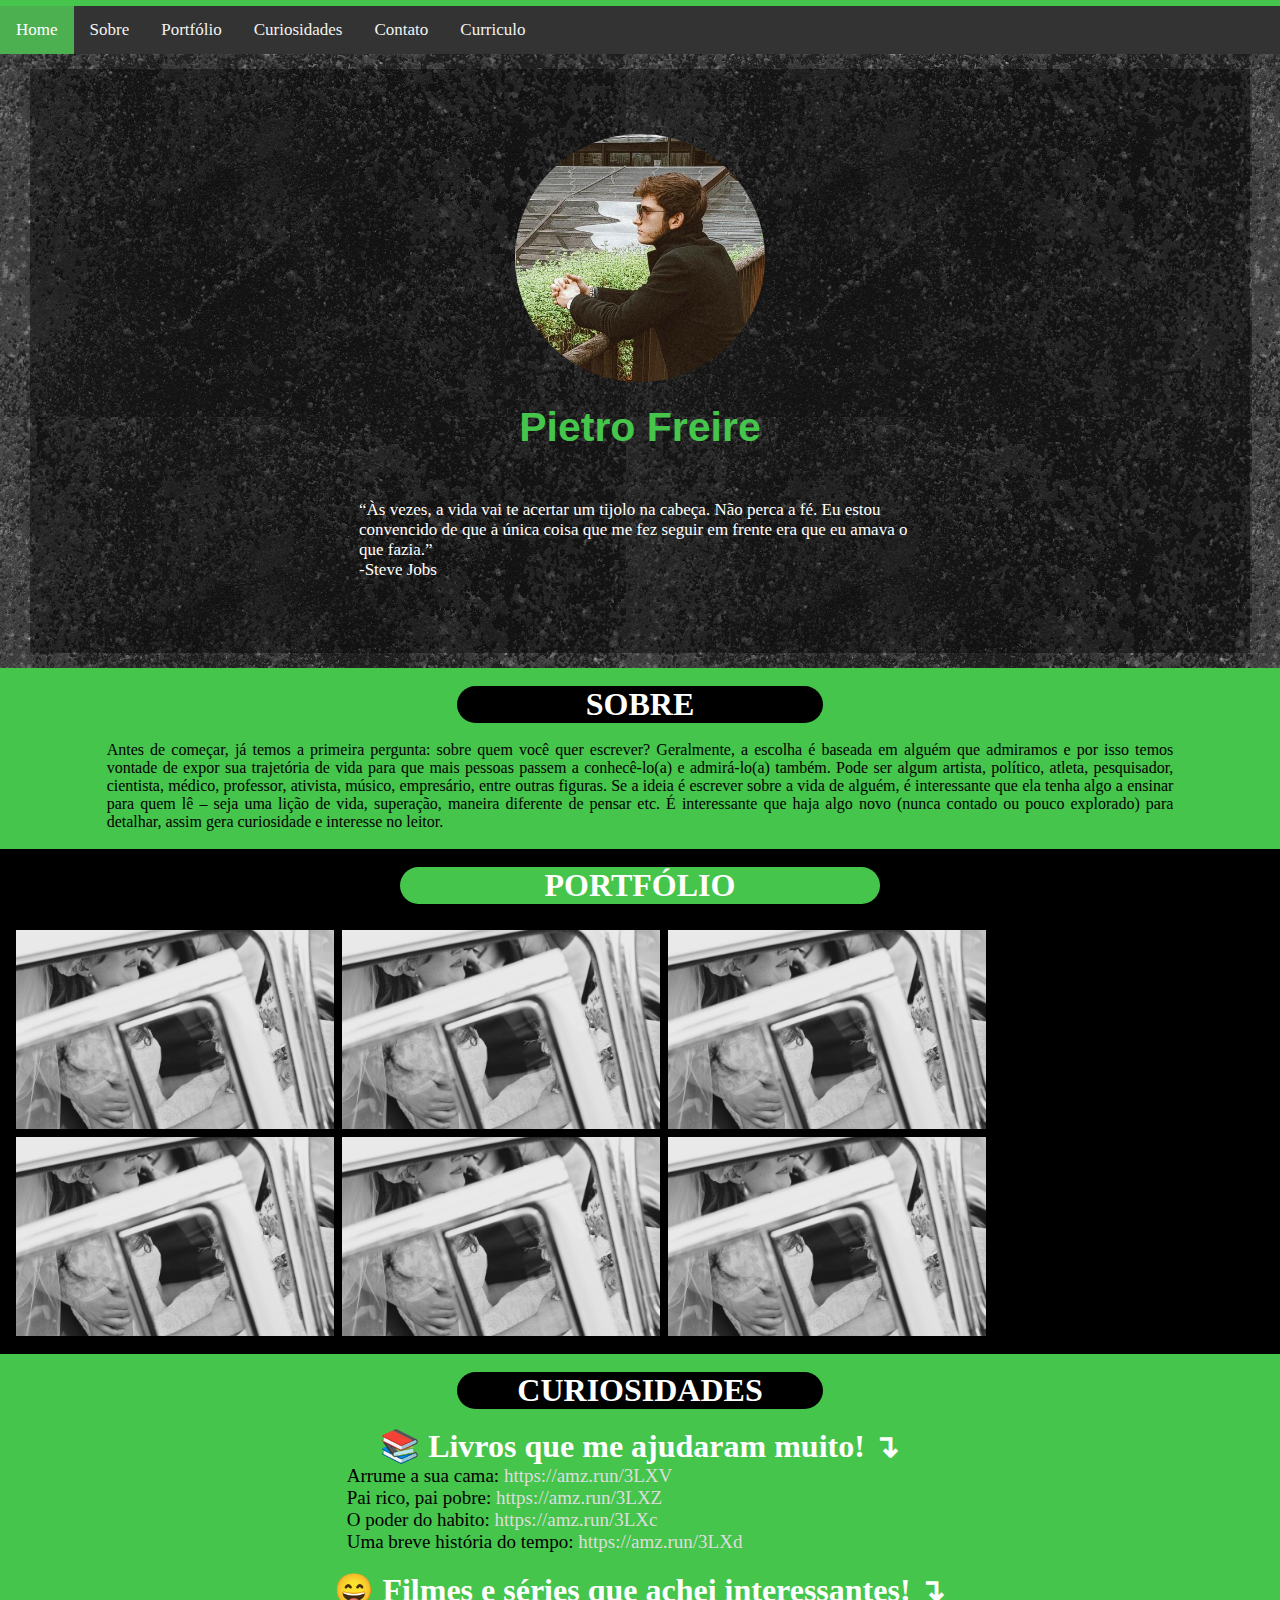
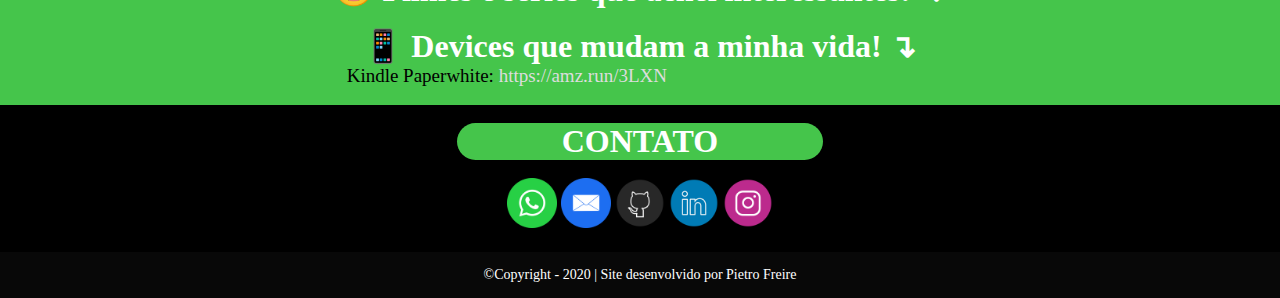
<file: front-end/index.html>
<!DOCTYPE html>
<html>
    <header>
        <meta chartset="utf-8">
        <meta name="viewport" content="width=device-width, initial-scale=1.0">
        
        <meta name="OWNER" content="freiregabriel98@gmail.com">
        <meta name="author" content="Pietro Freire">
        
        <link rel="stylesheet" type="text/css" href="index.css" />
        <link rel="stylesheet" type="text/css" href="menu.css" />
        <link rel="stylesheet" type="text/css" href="images-port.css" />
        <!--<script type="text/javascript" src="menu.js"></script>-->
        <title>Pietro Freire</title>
        <meta name="description" content="Portfólio Pietro Freire">
	    <meta name="keywords" content="desenvolvimento, desenvolvedor, Freelancer, sao paulo, são paulo, sp, web, desenvolvedor web, desenvolvimento web, sites, sistemas, php, mysql, sql, jquery, javascript, java, api facebook, api twitter, html, css, python profissional, freela, android, ios, wordpress, loja virtual, e-commerce, aplicativos, aplicações, software, analista de sistemas, nerd," />
        
        <script>
            
            /* Animação Menu */
            function myFunctionNav() {
                var x = document.getElementById("myTopnav");
                if (x.className === "topnav") {
                    x.className += " responsive";
                } else {
                    x.className = "topnav";
                }
            }
            
            /* Animação Sandwich */
            function myFunctionBars(x) {
                x.classList.toggle("change");
            }
            
            /* Menu Transparente */
                     
        </script>
    </header>
    <body>
        <div id="line-header"></div>
        <div class="topnav" id="myTopnav">
          <a href="#line-header" class="active">Home</a>
          <a href="#section3">Sobre</a>
          <a href="#section4">Portfólio</a>
          <a href="#section5">Curiosidades</a>
          <a href="#section6">Contato</a>
          <a href="docs/Pietro-Freire-CV.pdf"  target="_blank">Curriculo</a>
          <a href="javascript:void(0);" class="icon" onclick="myFunctionNav(); myFunctionBars(this)">
            <div class="container">
              <div class="bar1" id="bar1"></div>
              <div class="bar2"></div>
              <div class="bar3"></div>
            </div>
          </a>
        </div>
        <section id="section1">
            <article>
                <aside><img id="photo-user" src="imgs/user.png"/></aside>
                <br>
                <h4>Pietro Freire</h4>
            </article>
        </section>
        <section id="section2">
            <article>
                <blockquote>“Às vezes, a vida vai te acertar um tijolo na cabeça. Não perca a fé. Eu estou convencido de que a única coisa que me fez seguir em frente era que eu amava o que fazia.”
                <br>
                -Steve Jobs
                </blockquote>
            </article>
        </section>
        <section id="section3">
            <article>
                <br>
                <h1 id="sobre">SOBRE</h1>
                <br>
                <p>Antes de começar, já temos a primeira pergunta: sobre quem você quer escrever? Geralmente, a escolha é baseada em alguém que admiramos e por isso temos vontade de expor sua trajetória de vida para que mais pessoas passem a conhecê-lo(a) e admirá-lo(a) também. Pode ser algum artista, político, atleta, pesquisador, cientista, médico, professor, ativista, músico, empresário, entre outras figuras. Se a ideia é escrever sobre a vida de alguém, é interessante que ela tenha algo a ensinar para quem lê – seja uma lição de vida, superação, maneira diferente de pensar etc. É interessante que haja algo novo (nunca contado ou pouco explorado) para detalhar, assim gera curiosidade e interesse no leitor.</p>
                <br>
            </article>
        </section>
        <section id="section4">
            <article>
                <br>
                <h1 id="port">PORTFÓLIO</h1>
                <br>
            </article>
            <div class="row">
              <div class="column">
                <img src="imgs/wedding.jpg">
                <img src="imgs/wedding.jpg">
              </div>
              <div class="column">
                <img src="imgs/wedding.jpg">
                <img src="imgs/wedding.jpg">
              </div>
              <div class="column">
                <img src="imgs/wedding.jpg">
                <img src="imgs/wedding.jpg">
              </div>
            </div>
            <br>
        </section>
        <section id="section5">
            <article>
                <br>
                <h1 id="curi">CURIOSIDADES</h1>
                <br>
                <h1>📚 Livros que me ajudaram muito! ↴</h1>
                <p> Arrume a sua cama: <a class="link-curi" href="https://amz.run/3LXV"  target="_blank">https://amz.run/3LXV</a></p>
                <p> Pai rico, pai pobre: <a class="link-curi" href="https://amz.run/3LXZ"  target="_blank">https://amz.run/3LXZ</a></p>
                <p> O poder do habito: <a class="link-curi" href="https://amz.run/3LXc"  target="_blank">https://amz.run/3LXc</a></p>
                <p> Uma breve história do tempo: <a class="link-curi" href="https://amz.run/3LXd"  target="_blank">https://amz.run/3LXd</a></p>
                <br>
                <h1>😄 Filmes e séries que achei interessantes! ↴</h1>
                <br>
                <h1>📱 Devices que mudam a minha vida! ↴</h1>
                <p>Kindle Paperwhite: <a class="link-curi" href="https://amz.run/3LXN"  target="_blank">https://amz.run/3LXN</a></p>
                <br>
            </article>
        </section>
        <section id="section6">
            <article>
                <br>
                <h1 id="contato">CONTATO</h1>
                <br>
                <a href="https://api.whatsapp.com/send?phone=5511944416999"><img class="icons" src="imgs/icons/whatsapp.ico"></a>
                <a href="mailto:freiregabriel98@gmail.com"><img class="icons" src="imgs/icons/mail.ico"></a>
                <a href="https://github.com/PFreire98"><img class="icons" src="imgs/icons/github.ico"></a>
                <a href="https://www.linkedin.com/in/pietrofreire/"><img class="icons" src="imgs/icons/linkedin.ico"></a>
                <a href="https://www.instagram.com/freirepietro98/"><img class="icons" src="imgs/icons/insta.ico"></a>
                <br>
            </article>
        </section>
    </body>
    <footer>
        <p>©Copyright - 2020 | Site desenvolvido por Pietro Freire</p>
    </footer>
</html>
</file>
<file: front-end/index.css>
/* Variáveis */
:root {
    --textColor: rgb(69, 197, 75);
    --backgroundColor: #000;
    --backgroundColor2: #2d3f50;
    --decorationColor: #e8c220;
}

@import url('https://fonts.googleapis.com/css2?family=Monda:wght@700&display=swap');

/* Reset */
body, p, a, ul, li, h1, h2{
    margin: 0px;
    padding 0px;
    text-decoration: none;
    
}

*{
    margin: 0px;
    padding: 0px;
}

/* Estilos Básicos */
body{
    overflow-x: hidden;
    background-image: url(imgs/bg.jpg);
    background-attachment: fixed;
    color: white;
}

/* Mobile */

#line-header{
    padding: 3px;
    background-color: var(--textColor);
}
/* ----------[HOME PAGE]---------- */
#photo-user{
    width: 100%;
    border-radius: 150px;
}

#section1{
    display: grid;
    grid-template-columns: repeat(12, 1fr);
    height: 100%;
    padding: 65px 0px 25px 0px; 
    margin: 15px 30px 0px;
    background: radial-gradient(ellipse at center, rgba(0,0,0,0.4) 30%,rgba(0,0,0,0.4) 76%,rgba(0,0,0,0.4) 100%);
}

#section1 > article{
    grid-column: 3/10;
    text-align: center;
    font-family: 'Monda', sans-serif;
    margin-bottom: px;
}

#section1 > article > h4{
    font-size: 41px;
    color: var(--textColor);
}

#section2{
    display: grid;
    grid-template-columns: repeat(12, 1fr);
    padding: 0px 0px 49px 0px;
    margin: 0px 30px 15px;
    background: radial-gradient(ellipse at center, rgba(0,0,0,0.4) 30%,rgba(0,0,0,0.4) 76%,rgba(0,0,0,0.4) 100%);
}
#section2 > article {
    grid-column: 3/11;
    font-size: 17px;
    color: white;
}

/* ----------[SOBRE]---------- */
#section3{
    display: grid;
    grid-template-columns: repeat(12, 1fr);
    background-color: var(--textColor);
}

#section3 > article{
    grid-column: 2/12;
    text-align: center;
}

#sobre{
    background-color: black;
    border-radius: 50px;
    margin: 0px 150px 0px 150px;
}

#section3 > article > p{
    color: black;   
    text-align: justify;
}

/* ----------[PORTFÓLIO]---------- */
#section4{
    background-color: black;
}

#port{
    text-align: center;
    background-color: var(--textColor);
    border-radius: 50px;
    margin: 0px 170px 0px 170px; 
}

#section4 > article{
    grid-column: 1/12;
    grid-template: repeat(4, 1fr);
}

/* ----------[CURIOSIDADES]---------- */
#section5{
    display: grid;
    grid-template-columns: repeat(12, 1fr);
    background-color: var(--textColor);
}

#section5 > article{
    grid-column: 2/12;
    text-align: center;
}

#curi{
    background-color: black;
    border-radius: 50px;
    margin: 0px 120px 0px 120px;
}

#section5 > article > p{
    color: black;
    text-decoration: bold;
    font-size: 19px;
    text-align: justify;
}

.link-curi{
    color: #ddd;
}

/* ----------[CONTATO]---------- */
#section6{
    display: grid;
    grid-template-columns: repeat(12, 1fr);
    background-color: black;
}

#section6 > article{
    grid-column: 2/12;
    text-align: center;
}

#contato{
    background-color: var(--textColor);
    border-radius: 50px;
    margin: 0px 150px 0px 150px;
}

#section6 > article > p{
    color: black;   
    text-align: justify;
}

.icons{
    width: 100%;
    max-width: 50px;
    height: auto;
    padding-bottom: 20px;
}

/* ----------[FOOTER]---------- */
footer{
    font-size: 14px;
    color: white;
    text-align: center;
    background-color: rgb(8,8,8);
    padding: 15px
}

/* Tablets pequenos */
@media screen and (min-width: 620px){
    
/* ----------[HOME PAGE]---------- */
    #section1 > article{
        grid-column: 4/10;
    }
    
    #section2 > article{
        grid-column: 4/10;
    }
    
/* ----------[SOBRE]---------- */
    #sobre{
        margin: 0px 200px 0px 200px;
    }
    
/* ----------[SOBRE]---------- */
    #port{
        margin: 0px 235px 0px 235px;
    }
    
/* ----------[CURIOSIDADES]---------- */ 
    #curi{
        margin: 0px 170px 0px 170px;
    }
    #section5 > article > p{
        margin-left: 70px;
        text-align: justify;
    }
    
/* ----------[CONTATO]---------- */
    #contato{
        margin: 0px 200px 0px 200px;
    }

/* Telas grandes e notebooks */
@media screen and (min-width: 960px){
    
    /* ----------[HOME PAGE]---------- */
    #section1 > article{
        grid-column: 4/10;
    }
    #photo-user{
        width: 100%;
        max-width: 250px;
        height: auto;
        border-radius: 200px;
    }
    
    #section2 > article{
        grid-column: 4/10;
    }
    
/* ----------[SOBRE]---------- */
    #sobre{
        margin: 0px 250px 0px 250px;
    }
    
/* ----------[SOBRE]---------- */
    #port{
        margin: 0px 300px 0px 300px;
    }
    
/* ----------[CURIOSIDADES]---------- */ 
    #curi{
        margin: 0px 240px 0px 240px;
    }
    #section5 > article > p{
        margin-left: 190px;
        text-align: justify;
    }
    
/* ----------[CONTATO]---------- */
    #contato{
        margin: 0px 240px 0px 240px;
    }
}

/* Desktops */
@media screen and (min-width: 1200px){
       
    /* ----------[HOME PAGE]---------- */
    #section1 > article{
        grid-column: 4/10;
    }
    #photo-user{
        width: 100%;
        max-width: 250px;
        height: auto;
        border-radius: 200px;
    }
    
    #section2 > article{
        grid-column: 4/10;
        padding: 24px;
    }
    
/* ----------[SOBRE]---------- */
    #sobre{
        margin: 0px 350px 0px 350px;
    }
    
/* ----------[SOBRE]---------- */
    #port{
        margin: 0px 400px 0px 400px;
    }
    
/* ----------[CURIOSIDADES]---------- */ 
    #curi{
        margin: 0px 350px 0px 350px;
    }
    #section5 > article > p{
        margin-left: 240px;
        text-align: justify;
    }
    
/* ----------[CONTATO]---------- */
    #contato{
        margin: 0px 350px 0px 350px;
    }
} 
}
</file>
<file: front-end/menu.css>
/* Variáveis */
:root {
    --textColor: rgb(69, 197, 75);
}

.topnav {
    position: -webkit-sticky; /* Necessário para funcionar no Safari */
    position: sticky;
    top: 0;
    overflow: hidden;
    background-color: #333;
}

.topnav a {
    float: left;
    display: block;
    color: #f2f2f2;
    text-align: center;
    padding: 14px 16px;
    text-decoration: none;
    font-size: 17px;
}

.topnav a:hover {
    background-color: #ddd;
    color: black;
}

.topnav a.active {
    background-color: #4CAF50;
    color: white;
}

.topnav .icon {
    display: none;
    height: 20px;
}

@media screen and (max-width: 960px) {
  .topnav a:not(:first-child) {
      display: none;
    }
  .topnav a.icon {
    float: right;
    display: block;
  }
}

@media screen and (max-width: 960px) {
  .topnav.responsive {
      position: sticky; 
      position: -webkit-sticky;
    }
  .topnav.responsive .icon {
    position: absolute;
    right: 0;
    top: 0;
  }
  .topnav.responsive a {
    float: none;
    display: block;
    text-align: left;
  }
}

.transparente{
    background-color:#fff;
    color:#000;
}


/* ----------[SANDWICH]---------- */

.container {
  display: inline-block;
  cursor: pointer;
}

.bar1, .bar2, .bar3 {
  width: 35px;
  height: 4px;
  background-color: var(--textColor);
  margin: 2px 0;
  transition: 0.4s;
}

.change .bar1 {
    -webkit-transform: rotate(-45deg) translate(-9px, 6px);
    transform: rotate(-48deg) translate(-2px, 6px);
    background-color: black;
}

.change .bar2 {opacity: 0;}

.change .bar3 {
    -webkit-transform: rotate(45deg) translate(-8px, -8px);
    transform: rotate(46deg) translate(-1px, -8px);
    background-color: black;
}
</file>
<file: front-end/images-port.css>
.row {
  display: flex;
  flex-wrap: wrap;
  padding: 0 4px;
}

.column {
    flex: 100%;
    max-width: 100%;
    padding: 0 4px;
}

.column img {
  margin-top: 8px;
  vertical-align: middle;
  width: 100%;
}

@media screen and (min-width: 960px) {
    .row {
        display: flex;
        flex-wrap: wrap;
        padding: 0 4px;
    }

    .column {
        flex: 50%;
        max-width: 50%;
        padding: 0 4px;
    }

    .column img {
        margin-top: 8px;
        vertical-align: middle;
        width: 100%;
    }


@media screen and (min-width: 1200px) {
    .row {
        display: flex;
        flex-wrap: wrap;
        padding: 0 4px;
    }

    .column {
        flex: 25%;
        max-width: 25%;
        padding: 0 4px;
    }

    .column img {
        margin: 8px 0px 0px 8px;
        vertical-align: middle;
        width: 100%;
    }
}
</file>
